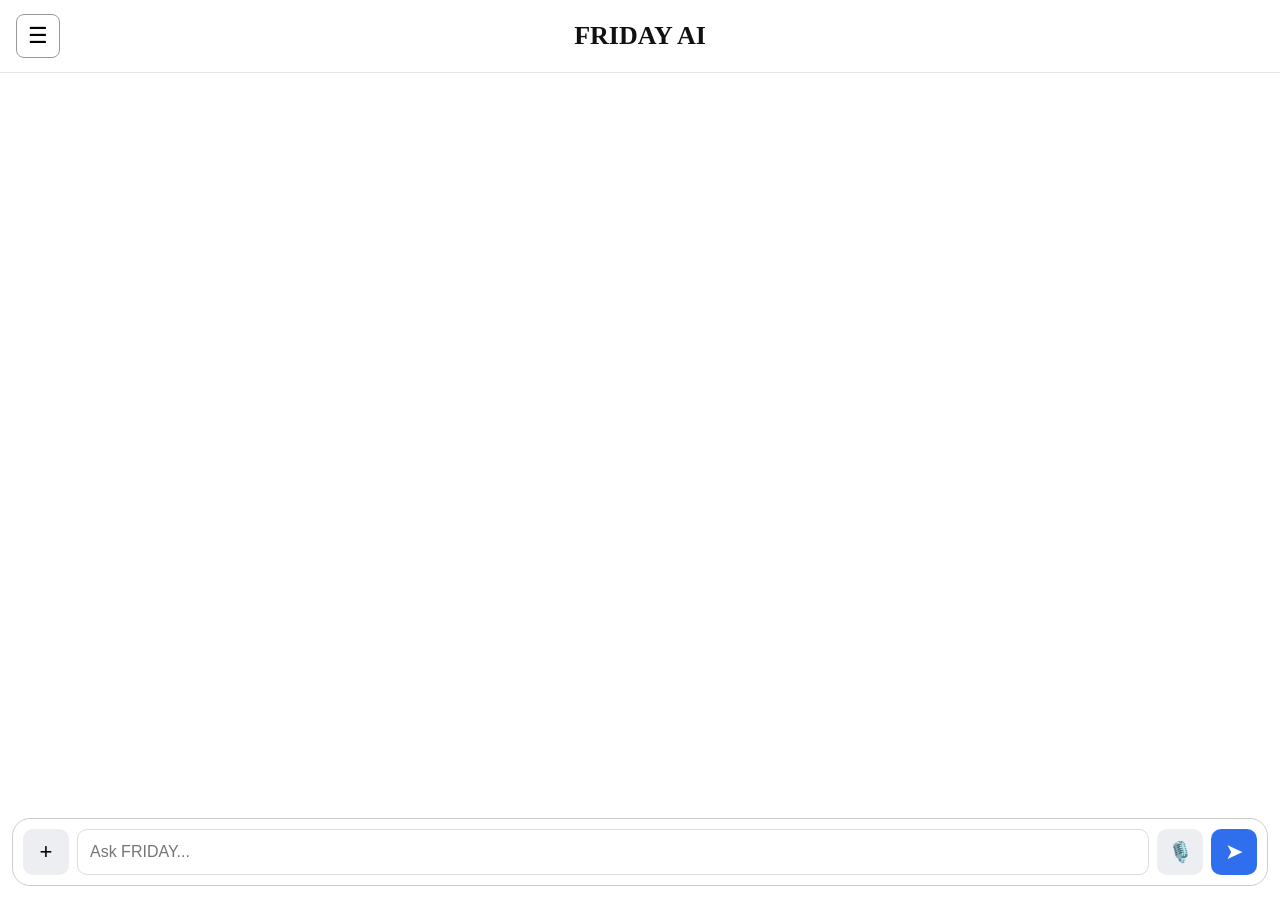
<file: index.html>
<!DOCTYPE html>
<html lang="en">
<head>
    <meta charset="UTF-8">
    <meta name="viewport" content="width=device-width, initial-scale=1.0">
    <title>FRIDAY AI</title>
    <link rel="stylesheet" href="style.css">
</head>
<body>

    <header class="header">
        <button class="menu-btn" id="menuButton" type="button" aria-label="Open menu">☰</button>
        <div class="title">FRIDAY AI</div>
        <div class="header-spacer"></div>
    </header>

    <main class="main">
        <div id="chatMessages" class="chat-messages"></div>

        <!-- plus popup -->
        <div class="plus-menu" id="plusMenu">
            <button type="button" class="plus-item" id="optCamera">📷 Camera</button>
            <button type="button" class="plus-item" id="optPhoto">🖼️ Photo</button>
            <button type="button" class="plus-item" id="optFile">📎 File</button>
            <button type="button" class="plus-item" id="optVideoMode">🎥 Video Mode (Live)</button>
        </div>

        <input type="file" id="cameraInput" accept="image/*" capture="environment" hidden>
        <input type="file" id="photoInput" accept="image/*" hidden>
        <input type="file" id="fileInput" hidden>

        <div class="chat-box">
            <button class="plus-btn" id="plusButton" type="button" aria-label="Add">+</button>
            <input type="text" class="chat-input" id="chatInput" placeholder="Ask FRIDAY..." autocomplete="off">
            <button class="mic-btn" id="voiceModeButton" type="button" aria-label="Voice mode">🎙️</button>
            <button class="send-btn" id="sendButton" type="button" aria-label="Send">➤</button>
        </div>
    </main>

    <div class="overlay" id="overlay"></div>

    <aside class="side-menu" id="sideMenu">
        <div class="menu-header">
            <div class="menu-title">FRIDAY AI</div>
            <button class="close-btn" id="closeMenuButton" type="button">×</button>
        </div>
        <button class="menu-item" id="profileMenu" type="button">👤 Profile</button>
        <button class="menu-item" id="newChatButton" type="button">💬 New Chat</button>
        <button class="menu-item" id="historyMenu" type="button">🕘 Chat History</button>
        <button class="menu-item" id="pluginsMenu" type="button">🧩 Plugins</button>
        <button class="menu-item" id="settingsMenu" type="button">⚙️ Settings</button>
    </aside>

    <div class="modal" id="modal">
        <h2 id="modalTitle">FRIDAY AI</h2>
        <p id="modalText">Welcome to FRIDAY AI.</p>
        <button class="modal-close" id="modalClose" type="button">Close</button>
    </div>

    <!-- VOICE MODE -->
    <div class="voice-mode" id="voiceMode">
        <div class="voice-mode-top">
            <button class="voice-icon-btn" id="voiceModeMinimize" type="button">⌄</button>
        </div>
        <div class="voice-orb-wrap"><div class="voice-orb" id="voiceOrb"></div></div>
        <div class="voice-mode-status" id="voiceModeStatus">Tap the mic to start</div>
        <div class="voice-mode-bottom">
            <button class="voice-icon-btn" id="voiceModeMute" type="button">🎙️</button>
            <button class="voice-icon-btn" id="voiceModeClose" type="button">✕</button>
        </div>
    </div>

    <!-- VIDEO MODE (camera + live AI) -->
    <div class="video-mode" id="videoMode">
        <video id="videoPreview" class="video-preview" autoplay playsinline muted></video>
        <div class="video-mode-top">
            <button class="voice-icon-btn" id="videoModeFlip" type="button" aria-label="Flip camera">🔄</button>
            <button class="voice-icon-btn" id="videoModeMinimize" type="button" aria-label="Close">⌄</button>
        </div>
        <div class="video-mode-status" id="videoModeStatus">Camera khul rahi hai...</div>
        <div class="voice-mode-bottom">
            <button class="voice-icon-btn" id="videoModeMute" type="button">🎙️</button>
            <button class="voice-icon-btn" id="videoModeClose" type="button">✕</button>
        </div>
    </div>

    <script src="./script.js"></script>
</body>
</html>
</file>
<file: style.css>
* { box-sizing: border-box; margin: 0; padding: 0; }
html, body { height: 100%; }
body { font-family: Roboto, Arial, sans-serif; background: #fff; color: #111; display: flex; flex-direction: column; }

.header { display: flex; align-items: center; justify-content: space-between; padding: 14px 16px; border-bottom: 1px solid #e5e5e5; }
.title { font-family: Georgia, serif; font-weight: 700; font-size: 26px; }
.menu-btn { width: 44px; height: 44px; font-size: 22px; background: #fff; border: 1px solid #999; border-radius: 8px; }
.header-spacer { width: 44px; }

.main { flex: 1; display: flex; flex-direction: column; min-height: 0; position: relative; }
.chat-messages { flex: 1; overflow-y: auto; padding: 16px; display: flex; flex-direction: column; gap: 10px; }
.msg { max-width: 82%; padding: 10px 14px; border-radius: 16px; line-height: 1.4; word-wrap: break-word; white-space: pre-wrap; }
.msg.user { align-self: flex-end; background: #2f6fed; color: #fff; }
.msg.ai { align-self: flex-start; background: #f0f1f3; }
.msg img { max-width: 100%; border-radius: 10px; display: block; }

.chat-box { display: flex; gap: 8px; align-items: center; margin: 8px 12px 14px; padding: 10px; border: 1px solid #ccc; border-radius: 18px; background: #fff; }
.plus-btn, .mic-btn, .send-btn { width: 46px; height: 46px; border: none; border-radius: 10px; font-size: 22px; flex-shrink: 0; }
.plus-btn { background: #eceef1; }
.mic-btn { background: #eceef1; font-size: 20px; }
.send-btn { background: #2f6fed; color: #fff; }
.chat-input { flex: 1; min-width: 0; height: 46px; padding: 0 12px; font-size: 16px; border: 1px solid #ddd; border-radius: 10px; outline: none; }

.plus-menu { display: none; position: absolute; left: 14px; bottom: 82px; background: #fff; border: 1px solid #ddd; border-radius: 14px; box-shadow: 0 6px 20px rgba(0,0,0,.15); overflow: hidden; z-index: 20; }
.plus-menu.open { display: block; }
.plus-item { display: block; width: 100%; padding: 14px 22px; text-align: left; font-size: 16px; background: #fff; border: none; border-bottom: 1px solid #eee; white-space: nowrap; }
.plus-item:last-child { border-bottom: none; }

.overlay { display: none; position: fixed; inset: 0; background: rgba(0,0,0,.4); z-index: 30; }
.overlay.open { display: block; }
.side-menu { position: fixed; top: 0; left: 0; bottom: 0; width: 72%; max-width: 320px; background: #fff; padding: 16px; transform: translateX(-100%); transition: transform .25s; z-index: 40; }
.side-menu.open { transform: translateX(0); }
.menu-header { display: flex; justify-content: space-between; align-items: center; margin-bottom: 20px; }
.menu-title { font-family: Georgia, serif; font-weight: 700; font-size: 26px; }
.close-btn { width: 44px; height: 44px; font-size: 24px; background: #fff; border: 1px solid #999; border-radius: 8px; }
.menu-item { display: block; width: 100%; padding: 16px; margin-bottom: 12px; text-align: left; font-size: 18px; background: #f8f8f8; border: 1px solid #ccc; border-radius: 10px; }

.modal { display: none; position: fixed; top: 50%; left: 50%; transform: translate(-50%, -50%); width: 80%; max-width: 340px; background: #fff; padding: 22px; border-radius: 14px; z-index: 60; box-shadow: 0 10px 40px rgba(0,0,0,.3); }
.modal.open { display: block; }
.modal p { margin: 10px 0 16px; white-space: pre-wrap; }
.modal-close { padding: 10px 18px; border: none; border-radius: 8px; background: #2f6fed; color: #fff; font-size: 16px; }

.voice-mode { display: none; position: fixed; inset: 0; background: #0b0d12; color: #fff; z-index: 100; flex-direction: column; align-items: center; justify-content: space-between; padding: 24px; }
.voice-mode.open { display: flex; }
.voice-mode-top { width: 100%; display: flex; justify-content: space-between; }
.voice-icon-btn { width: 54px; height: 54px; border-radius: 50%; border: none; background: #232733; color: #fff; font-size: 22px; }
.voice-orb-wrap { flex: 1; display: flex; align-items: center; justify-content: center; }
.voice-orb { width: 150px; height: 150px; border-radius: 50%; background: radial-gradient(circle at 35% 30%, #8fb4ff, #2f6fed 60%, #1a3d8f); transition: transform .2s; }
.voice-orb.listening { animation: pulse 1.2s infinite; }
.voice-orb.speaking { animation: pulse .6s infinite; background: radial-gradient(circle at 35% 30%, #b6ffd8, #24c47a 60%, #0f7a4a); }
@keyframes pulse { 0%,100% { transform: scale(1); } 50% { transform: scale(1.18); } }
.voice-mode-status { margin-bottom: 26px; font-size: 18px; text-align: center; min-height: 26px; }
.voice-mode-bottom { display: flex; gap: 30px; margin-bottom: 10px; }
.voice-icon-btn.muted { background: #7a2530; }

/* ---------- VIDEO MODE (camera + live AI) ---------- */
.video-mode { display: none; position: fixed; inset: 0; background: #000; z-index: 100; }
.video-mode.open { display: block; }
.video-preview { width: 100%; height: 100%; object-fit: cover; transform: scaleX(-1); background: #000; }
.video-mode .voice-icon-btn { background: rgba(20, 22, 28, .55); backdrop-filter: blur(4px); }
.video-mode .voice-icon-btn.muted { background: rgba(122, 37, 48, .85); }
.video-mode-top { position: absolute; top: 20px; left: 0; right: 0; display: flex; justify-content: space-between; padding: 0 20px; }
.video-mode-status { position: absolute; bottom: 108px; left: 0; right: 0; text-align: center; color: #fff; font-size: 16px; text-shadow: 0 1px 5px rgba(0,0,0,.9); padding: 0 24px; }
.video-mode .voice-mode-bottom { position: absolute; bottom: 26px; left: 0; right: 0; margin-bottom: 0; justify-content: center; }
</file>
